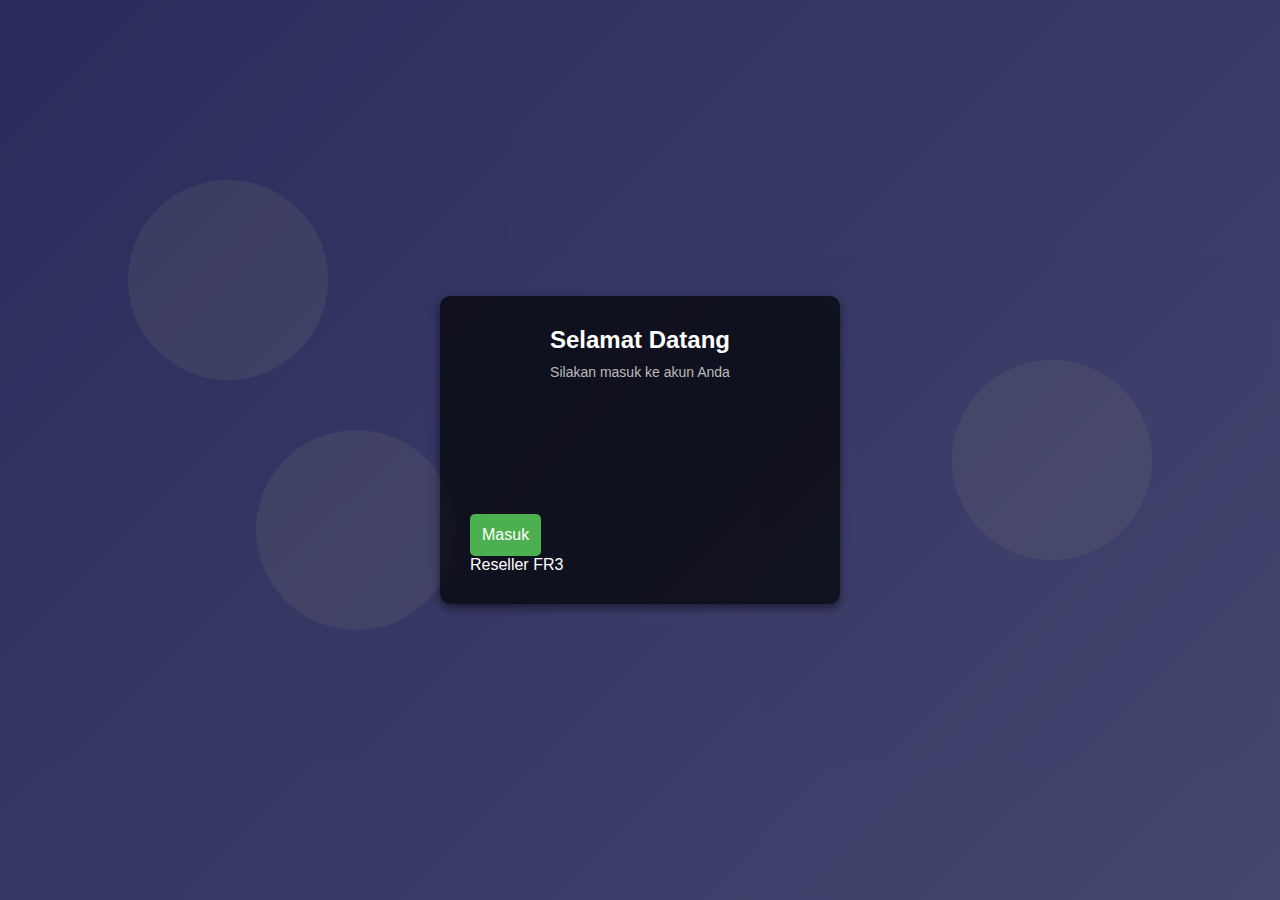
<file: index.html>
<!DOCTYPE html>
<html lang="id">
<head>
    <meta charset="UTF-8">
    <meta name="viewport" content="width=device-width, initial-scale=1.0">
    <title>Login & Register</title>
    <link rel="stylesheet" href="style2.css">
</head>
<body>
    <!-- Latar Belakang dengan Partikel -->
    <div class="background">
        <div class="circle"></div>
        <div class="circle"></div>
        <div class="circle"></div>
    </div>

    <!-- Container Utama -->
    <div class="container">
        <!-- Form Login -->

        <div class="form-wrapper">
            <form id="loginForm" class="form active">
                <h2>Selamat Datang</h2>
                <p class="subtitle">Silakan masuk ke akun Anda</p>
                <input type="email" placeholder="Email" id="loginEmail" required>
                <input type="password" placeholder="Kata Sandi" id="loginPassword" required>
                <button type="submit">Masuk</button>
                <div class="loading" id="loginLoading">Bentar...</div>
                <div class="error-message" id="loginErrorMessage"></div>
                <p><span class="switch" data-form="register">Reseller FR3</span></p>
                </form>
                <form id="registerForm" class="form">
                <p class="subtitle">Isi form untuk membuat akun baru</p>
                <input type="text" placeholder="Nama Anda" id="registerName" required>
                <input type="email" placeholder="Email" id="registerEmail" required>
                <input type="password" placeholder="Kata Sandi (min. 6 karakter)" id="registerPassword" required>
                <button type="submit">Daftar</button>
                <div class="loading" id="registerLoading">Mendaftarkan...</div>
            </form>
        </div>

    <!-- Dekorasi Tambahan -->
    <div class="light-effects">
        <div class="light light1"></div>
        <div class="light light2"></div>
        <div class="light light3"></div>
    </div>

    <!-- Toast Notifications -->
    <!-- Pesan sukses atau error akan ditampilkan di sini -->
    <script src="script.js"></script>
</body>
</html>
</file>
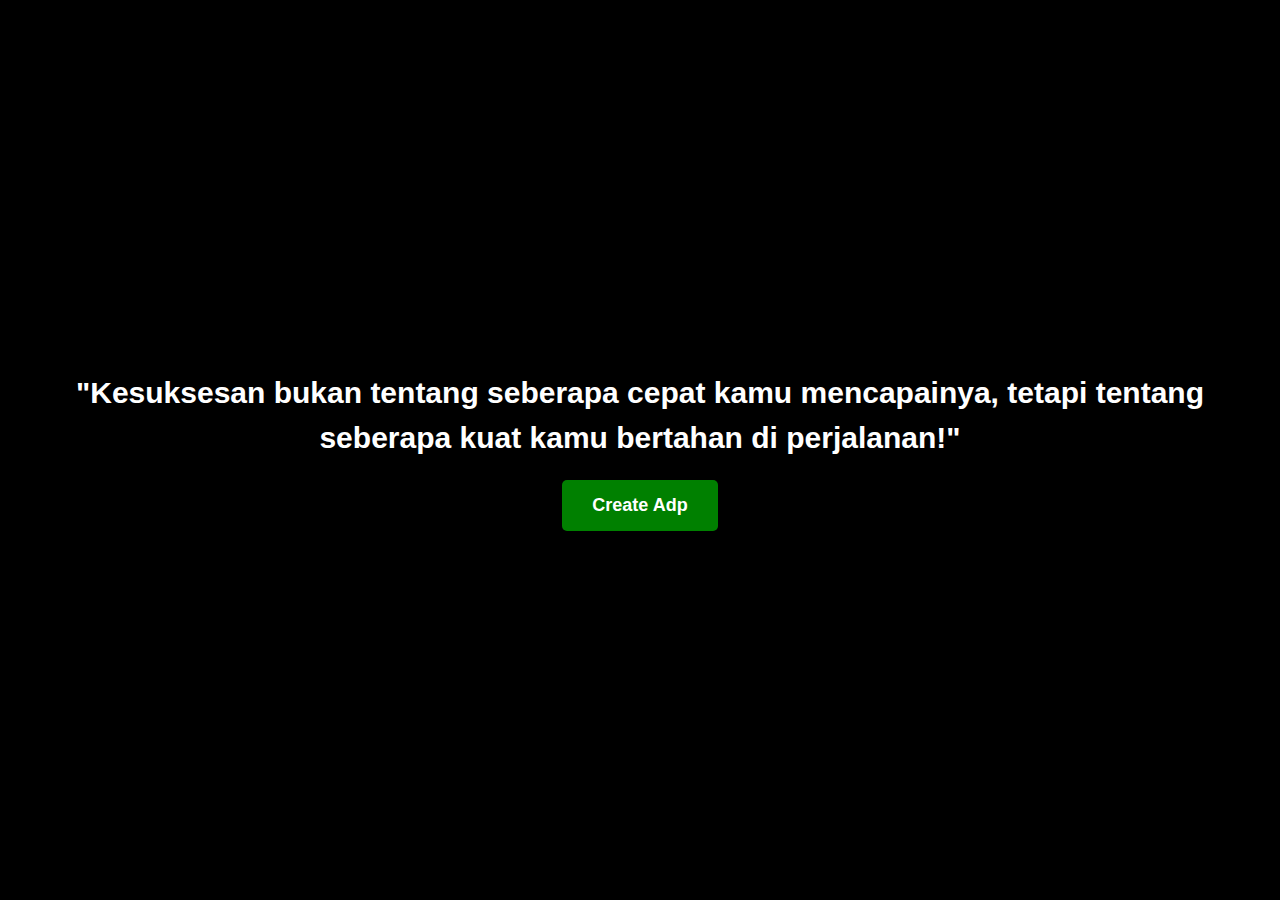
<file: adp.html>
<!DOCTYPE html>
<html lang="id">
<head>
    <meta charset="UTF-8">
    <meta name="viewport" content="width=device-width, initial-scale=1.0">
    <title>Motivasi</title>
    <style>
        body {
            margin: 0;
            padding: 0;
            display: flex;
            justify-content: center;
            align-items: center;
            height: 100vh;
            text-align: center;
            background: black;
            color: white;
            font-family: Arial, sans-serif;
        }
        .container {
            max-width: 90%;
            padding: 20px;
        }
        .motivasi {
            font-size: 30px;
            font-weight: bold;
            margin-bottom: 20px;
            line-height: 1.5;
        }
        .btn-container {
            margin-top: 20px;
        }
        .label {
            font-size: 22px;
            font-weight: bold;
            margin-bottom: 10px;
        }
        .btn {
            display: inline-block;
            background: green;
            color: white;
            padding: 15px 30px;
            text-decoration: none;
            font-size: 18px;
            font-weight: bold;
            border-radius: 5px;
            cursor: pointer;
            border: none;
        }
        .btn:hover {
            background: darkgreen;
        }
    </style>
</head>
<body>

    <div class="container">
        <div class="motivasi">
            "Kesuksesan bukan tentang seberapa cepat kamu mencapainya, tetapi tentang seberapa kuat kamu bertahan di perjalanan!"
        </div>
        <div class="btn-container">
            <a href="https://wa.me/6282120136420?text=Bang+Mau+create+adp." class="btn">Create Adp</a>
        </div>
    </div>

</body>
</html>
</file>
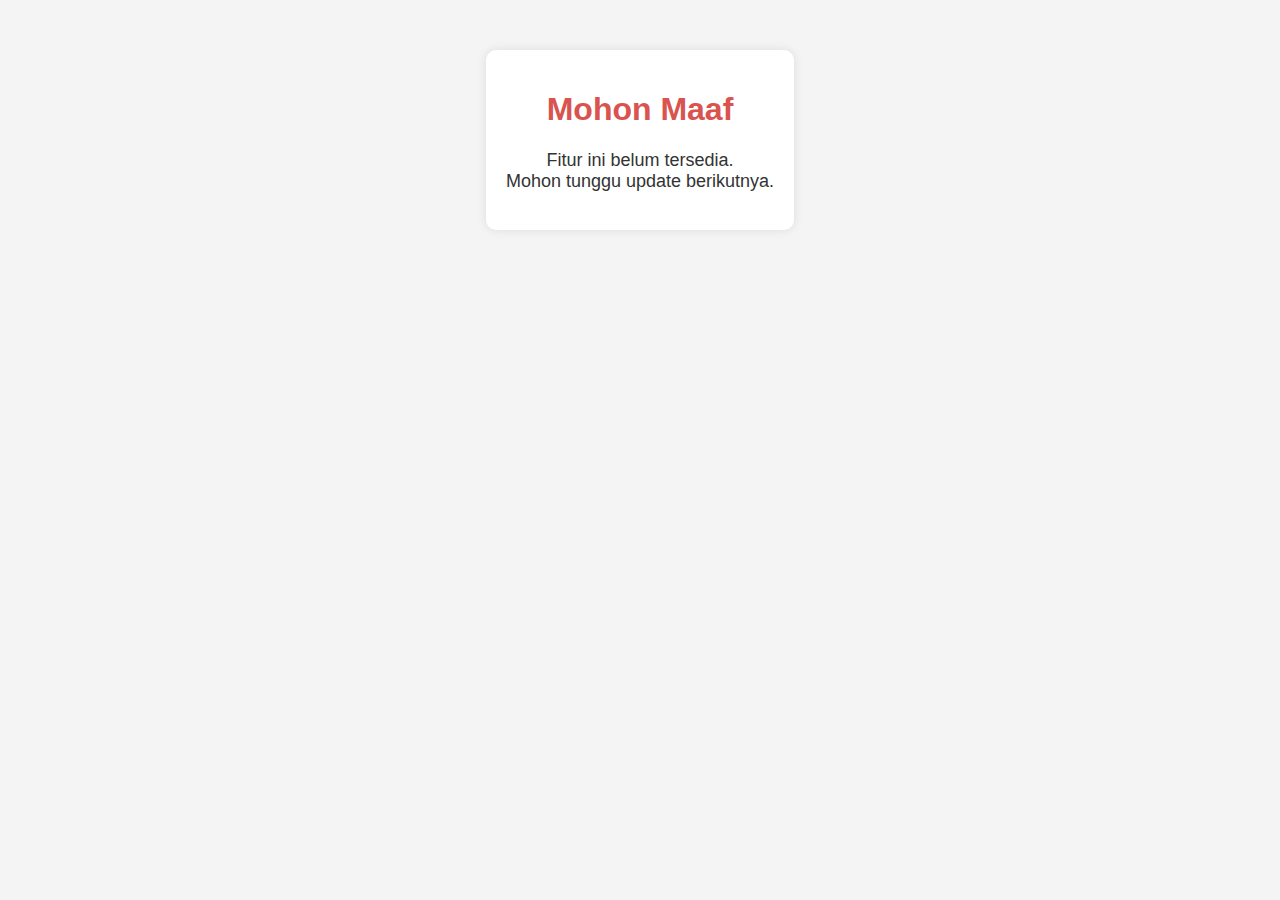
<file: mn.html>
<!DOCTYPE html>
<html lang="id">
<head>
    <meta charset="UTF-8">
    <meta name="viewport" content="width=device-width, initial-scale=1.0">
    <title>Fitur Belum Tersedia</title>
    <style>
        body {
            font-family: Arial, sans-serif;
            text-align: center;
            margin: 50px;
            background-color: #f4f4f4;
        }
        .container {
            background: white;
            padding: 20px;
            border-radius: 10px;
            box-shadow: 0px 0px 10px rgba(0, 0, 0, 0.1);
            display: inline-block;
        }
        h1 {
            color: #d9534f;
        }
        p {
            font-size: 18px;
            color: #333;
        }
    </style>
</head>
<body>
    <div class="container">
        <h1>Mohon Maaf</h1>
        <p>Fitur ini belum tersedia.<br>Mohon tunggu update berikutnya.</p>
    </div>
</body>
</html>
</file>
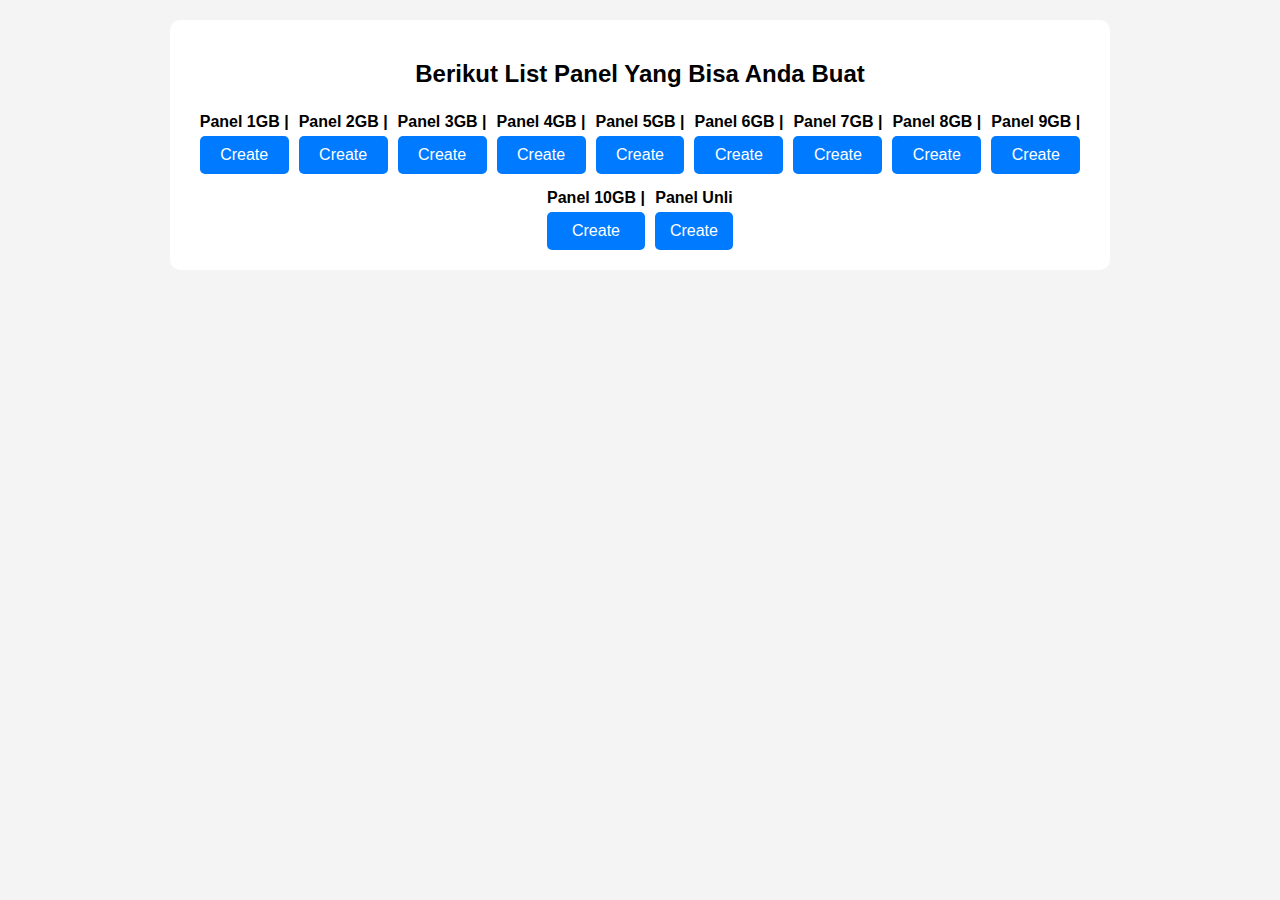
<file: panel.html>
<!DOCTYPE html>
<html lang="id">
<head>
    <meta charset="UTF-8">
    <meta name="viewport" content="width=device-width, initial-scale=1.0">
    <title>List Panel</title>
    <style>
        body {
            font-family: Arial, sans-serif;
            text-align: center;
            background-color: #f4f4f4;
            margin: 0;
            padding: 20px;
        }
        .container {
            max-width: 900px;
            margin: auto;
            background: white;
            padding: 20px;
            border-radius: 10px;
            box-shadow: 0 0 10px rGB   |a(0, 0, 0, 0.1);
        }
        .button-container {
            display: flex;
            flex-wrap: wrap;
            justify-content: center;
            gap: 10px;
        }
        .button-group {
            text-align: center;
        }
        .button-group p {
            margin: 5px 0;
            font-weight: bold;
        }
        .button-group a {
            display: block;
            text-decoration: none;
            padding: 10px 15px;
            border-radius: 5px;
            background: #007bff;
            color: white;
            font-size: 16px;
            transition: 0.3s;
        }
        .button-group a:hover {
            background: #0056b3;
        }
    </style>
</head>
<body>

    <div class="container">
        <h2>Berikut List Panel Yang Bisa Anda Buat</h2>

        <div class="button-container">
            <div class="button-group">
                <p>Panel 1GB   |</p>
                <a href="https://wa.me/6282120136420?text=Bang+Mau+Create+Panel+1GB." target="_blank">Create</a>
            </div>
            <div class="button-group">
                <p>Panel 2GB   |</p>
                <a href="https://wa.me/6282120136420?text=Bang+Mau+Create+Panel+2GB." target="_blank">Create</a>
            </div>
            <div class="button-group">
                <p>Panel 3GB   |</p>
                <a href="https://wa.me/6282120136420?text=Bang+Mau+Create+Panel+3GB." target="_blank">Create</a>
            </div>
            <div class="button-group">
                <p>Panel 4GB   |</p>
                <a href="https://wa.me/6282120136420?text=Bang+Mau+Create+Panel+4GB." target="_blank">Create</a>
            </div>
            <div class="button-group">
                <p>Panel 5GB   |</p>
                <a href="https://wa.me/6282120136420?text=Bang+Mau+Create+Panel+5GB." target="_blank">Create</a>
            </div>
            <div class="button-group">
                <p>Panel 6GB   |</p>
                <a href="https://wa.me/6282120136420?text=Bang+Mau+Create+Panel+6GB." target="_blank">Create</a>
            </div>
            <div class="button-group">
                <p>Panel 7GB   |</p>
                <a href="https://wa.me/6282120136420?text=Bang+Mau+Create+Panel+7GB." target="_blank">Create</a>
            </div>
            <div class="button-group">
                <p>Panel 8GB   |</p>
                <a href="https://wa.me/6282120136420?text=Bang+Mau+Create+Panel+8GB." target="_blank">Create</a>
            </div>
            <div class="button-group">
                <p>Panel 9GB   |</p>
                <a href="https://wa.me/6282120136420?text=Bang+Mau+Create+Panel+9GB." target="_blank">Create</a>
            </div>
            <div class="button-group">
                <p>Panel 10GB   |</p>
                <a href="https://wa.me/6282120136420?text=Bang+Mau+Create+Panel+10GB." target="_blank">Create</a>
            </div>
            <div class="button-group">
                <p>Panel Unli</p>
                <a href="https://wa.me/6282120136420?text=Bang+Mau+Create+Panel+UNLI." target="_blank">Create</a>
            </div>
        </div>

    </div>

</body>
</html>
</file>
<file: style2.css>
/* Reset dan Styling Umum */
* {
    margin: 0;
    padding: 0;
    box-sizing: border-box;
}

body {
    font-family: 'Arial', sans-serif;
    background-color: #121212;
    color: white;
    display: flex;
    justify-content: center;
    align-items: center;
    height: 100vh;
    overflow: hidden;
    margin: 0;
    animation: fadeIn 1s ease-in-out;
}

/* Latar Belakang dengan Efek Partikel */
.background {
    position: absolute;
    top: 0;
    left: 0;
    width: 100%;
    height: 100%;
    background: linear-gradient(135deg, #4e54c8, #8f94fb);
    z-index: -1;
    opacity: 0.4;
}

.circle {
    position: absolute;
    width: 200px;
    height: 200px;
    border-radius: 50%;
    background-color: rgba(255, 255, 255, 0.2);
    animation: move 10s infinite ease-in-out;
}

.circle:nth-child(1) {
    top: 20%;
    left: 10%;
}

.circle:nth-child(2) {
    top: 40%;
    right: 10%;
}

.circle:nth-child(3) {
    bottom: 30%;
    left: 20%;
}

@keyframes move {
    0% {
        transform: scale(1) translateX(0);
    }
    50% {
        transform: scale(1.5) translateX(50px);
    }
    100% {
        transform: scale(1) translateX(0);
    }
}

/* Container Form */
.container {
    width: 100%;
    max-width: 400px;
    background: rgba(0, 0, 0, 0.7);
    border-radius: 10px;
    padding: 30px;
    box-shadow: 0 4px 10px rgba(0, 0, 0, 0.5);
    position: relative;
    animation: slideUp 1s ease-out;
}

/* Form Animations */
.form-wrapper {
    display: flex;
    flex-direction: column;
}

.form {
    display: none;
}

.form.active {
    display: block;
    animation: fadeInForm 1s ease-in-out;
}

h2 {
    text-align: center;
    font-size: 24px;
    margin-bottom: 10px;
    animation: fadeInText 0.5s ease-in-out;
}

.subtitle {
    text-align: center;
    font-size: 14px;
    margin-bottom: 20px;
    color: #bbb;
    animation: fadeInText 1s ease-in-out;
}

input {
    padding: 12px;
    margin-bottom: 15px;
    border-radius: 5px;
    border: 1px solid #444;
    background-color: #222;
    color: white;
    width: 100%;
    font-size: 14px;
    opacity: 0;
    animation: fadeInInput 0.5s ease-in-out forwards;
}

input:focus {
    outline: none;
    border: 1px solid #fff;
    background-color: #333;
}

button {
    padding: 12px;
    background-color: #4CAF50;
    color: white;
    font-size: 16px;
    border: none;
    border-radius: 5px;
    cursor: pointer;
    transition: background-color 0.3s;
    animation: pulseButton 1s infinite ease-in-out;
}

button:hover {
    background-color: #45a049;
}

/* Animasi Tombol */
@keyframes pulseButton {
    0% {
        transform: scale(1);
    }
    50% {
        transform: scale(1.1);
    }
    100% {
        transform: scale(1);
    }
}

/* Animasi untuk Loading */
.loading {
    display: none;
    text-align: center;
    margin-top: 10px;
    color: #fff;
    font-size: 14px;
    opacity: 0.8;
    animation: fadeIn 1s ease-in-out;
}

/* Pesan Kesalahan */
.error-message {
    color: red;
    font-size: 14px;
    margin-top: 10px;
    text-align: center;
    display: none;  /* Tersembunyi secara default */
    animation: shakeError 0.5s ease-in-out;
}

/* Gaya untuk Toast */
.toast {
    position: fixed;
    top: 20px;
    right: 20px;
    background-color: #333;
    color: white;
    padding: 15px;
    border-radius: 5px;
    box-shadow: 0px 4px 6px rgba(0, 0, 0, 0.3);
    font-size: 16px;
    z-index: 999;
    opacity: 0;
    animation: toastAnim 0.5s forwards, fadeIn 1s ease-in-out;
}

/* Animasi Toast */
@keyframes toastAnim {
    0% {
        opacity: 0;
        transform: translateX(100%);
    }
    100% {
        opacity: 1;
        transform: translateX(0);
    }
}

/* Gaya untuk Toast Sukses */
.toast.success {
    background-color: #4CAF50;
}

/* Gaya untuk Toast Error */
.toast.error {
    background-color: #F44336;
}

/* Efek Transisi untuk Button saat Disabled */
button[disabled] {
    background: linear-gradient(90deg, #ccc, #999);
    cursor: not-allowed;
    transform: scale(0.98);
    animation: pulse 1s infinite ease-in-out;
}

/* Animasi untuk pesan kesalahan */
@keyframes shakeError {
    0% { transform: translateX(-10px); }
    25% { transform: translateX(10px); }
    50% { transform: translateX(-10px); }
    75% { transform: translateX(10px); }
    100% { transform: translateX(0); }
}

/* Animasi Fade In untuk Body */
@keyframes fadeIn {
    0% { opacity: 0; }
    100% { opacity: 1; }
}

/* Animasi Fade In untuk Form */
@keyframes fadeInForm {
    0% { opacity: 0; transform: translateY(20px); }
    100% { opacity: 1; transform: translateY(0); }
}

/* Animasi Fade In untuk Input */
@keyframes fadeInInput {
    0% { opacity: 0; transform: translateY(10px); }
    100% { opacity: 1; transform: translateY(0); }
}

/* Animasi Fade In untuk Teks */
@keyframes fadeInText {
    0% { opacity: 0; transform: translateY(10px); }
    100% { opacity: 1; transform: translateY(0); }
}
</file>
